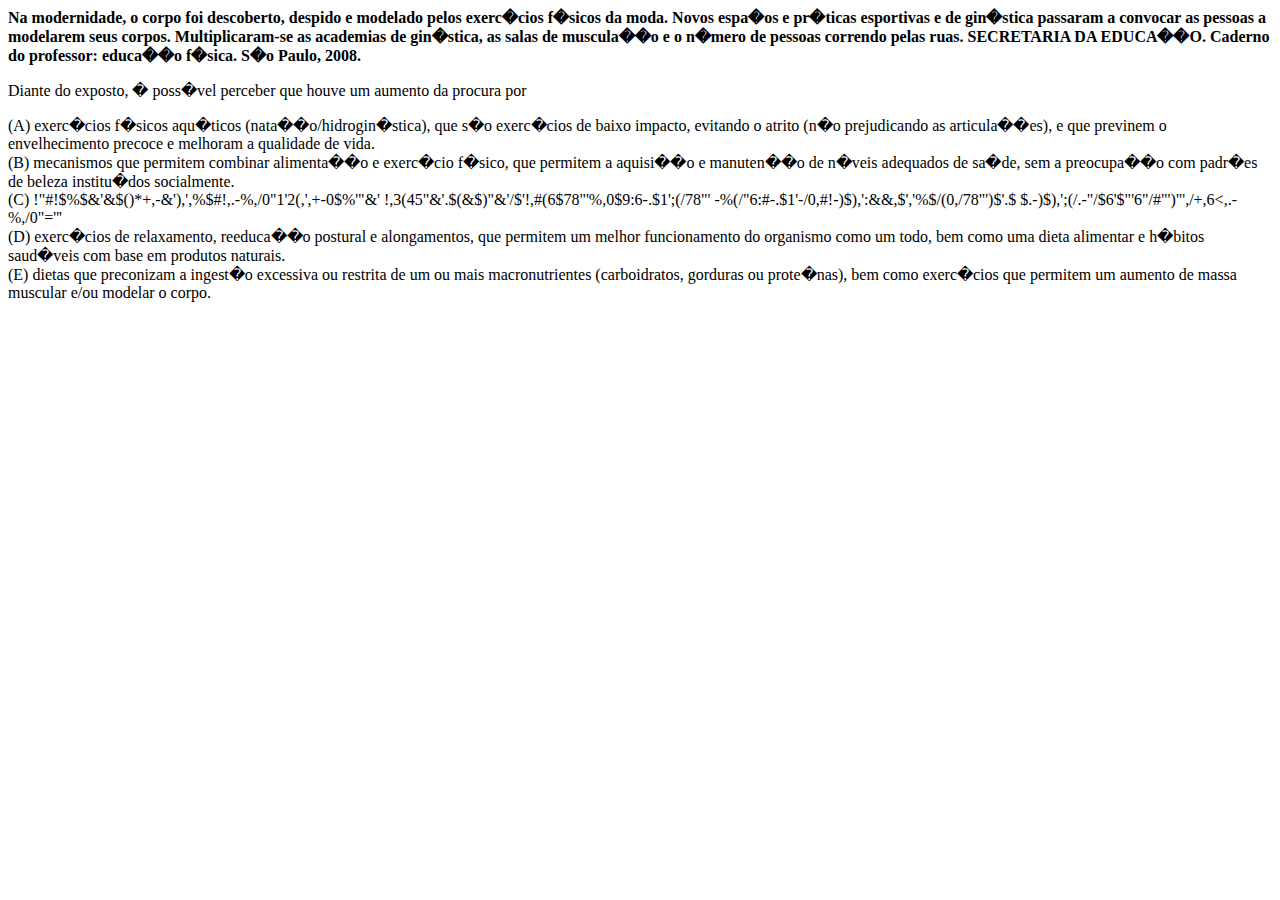
<file: Scripts/WEB/Projetos/Test/index.html>
<html>
<head>
</head>
<body>
	<div>
	<p><b>Na modernidade, o corpo foi descoberto, despido e modelado pelos exerc�cios f�sicos da moda. Novos espa�os
e pr�ticas esportivas e de gin�stica passaram a convocar as pessoas a modelarem seus corpos. Multiplicaram-se
as academias de gin�stica, as salas de muscula��o e o n�mero de pessoas correndo pelas ruas.
SECRETARIA DA EDUCA��O.  <b>Caderno do professor</b>: educa��o f�sica. S�o Paulo, 2008.</b></p>
<p>Diante do exposto, � poss�vel perceber que houve um aumento da procura por</p>

(A) exerc�cios f�sicos aqu�ticos (nata��o/hidrogin�stica), que s�o exerc�cios de baixo impacto, evitando o atrito
(n�o prejudicando as articula��es), e que previnem o envelhecimento precoce e melhoram a qualidade de vida.<br>
(B) mecanismos que permitem combinar alimenta��o e exerc�cio f�sico, que permitem a aquisi��o e manuten��o de
n�veis adequados de sa�de, sem a preocupa��o com padr�es de beleza institu�dos socialmente.<br>
(C)  !"#!$%$&'&$()*+,-&'),',%$#!,.-%,/0"1'2(,',+-0$%'"&' !,3(45"&'.$(&$)"&'/$'!,#(6$78"'%,0$9:6-.$1';(/78"'
-%(/"6:#-.$1'-/0,#!-)$),':&&,$','%$/(0,/78"')$'.$ $.-)$),';(/.-"/$6'$"'6"/#"')"',/+,6<,.-%,/0"='''<br>
(D) exerc�cios de relaxamento, reeduca��o postural e alongamentos, que permitem um melhor funcionamento do
organismo como um todo, bem como uma dieta alimentar e h�bitos saud�veis com base em produtos naturais.<br>
(E) dietas que preconizam a ingest�o excessiva ou restrita de um ou mais macronutrientes (carboidratos, gorduras
ou prote�nas), bem como exerc�cios que permitem um aumento de massa muscular e/ou modelar o corpo.<br>
	</div>
</body>
</html>
</file>
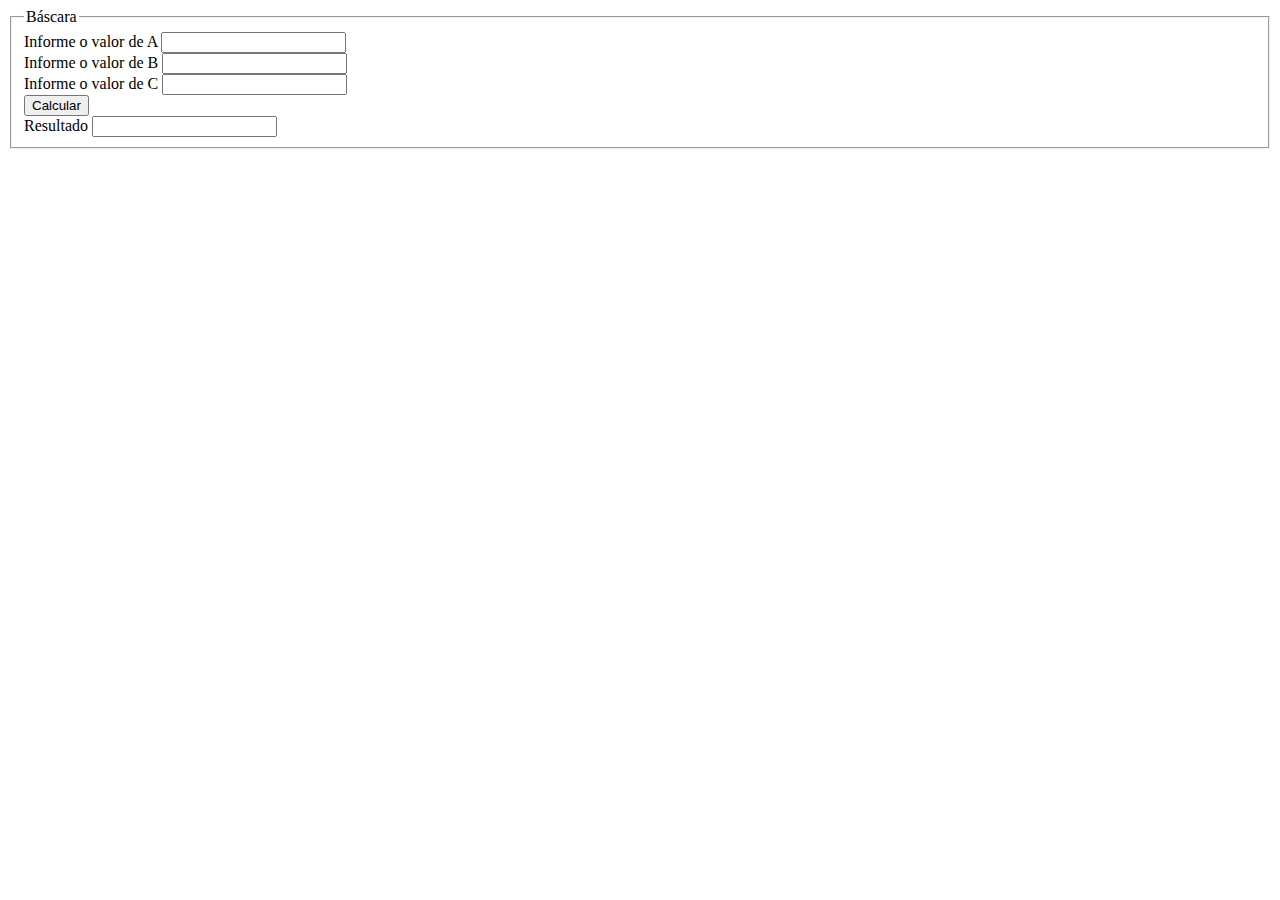
<file: Scripts/WEB/Projetos/TESTES/index.html>
﻿<!DOCTYPE html>
<html>
<head>
    <meta charset="utf-8">
    <title>YURE LIXO</title>
</head>
<body>
    <form method="" action="">
        <fieldset><legend>Báscara</legend>
        <label>Informe o valor de A</label>
        <input type="text" id = "ValA" name="ValA" value=""><br>
        <label>Informe o valor de B</label>
        <input type="text" id = "ValB" name="ValB" value=""><br>
        <label>Informe o valor de C</label>
        <input type="text" id = "ValC" name="ValC" value=""><br>
        <button type="button" onclick = "pegar();">Calcular</button>
        <br>
        <label>Resultado</label>
        <input id="resultado" type="text"/>
        </fieldset>

    </form>
</body>
<script>
	var res = 0;
	function bascara(a,b,c){
		var delta = 0;
		var res2 = 0;
		delta = (b*b)-4*a*c;
		res  = (-b+Math.sqrt(delta))/(2*a);
		res2 = (-b-Math.sqrt(delta))/(2*a);
		console.log(res);
		return res;
	}

	function pegar(){
		var ValA = document.getElementById("ValA");
		var ValB = document.getElementById("ValB");
		var ValC = document.getElementById("Valc");
		var resultado = document.getElementById("resultado");
		resultado.value = bascara(ValA.value, ValB.value, ValC.value);
	}
</script>
</html>
</file>
